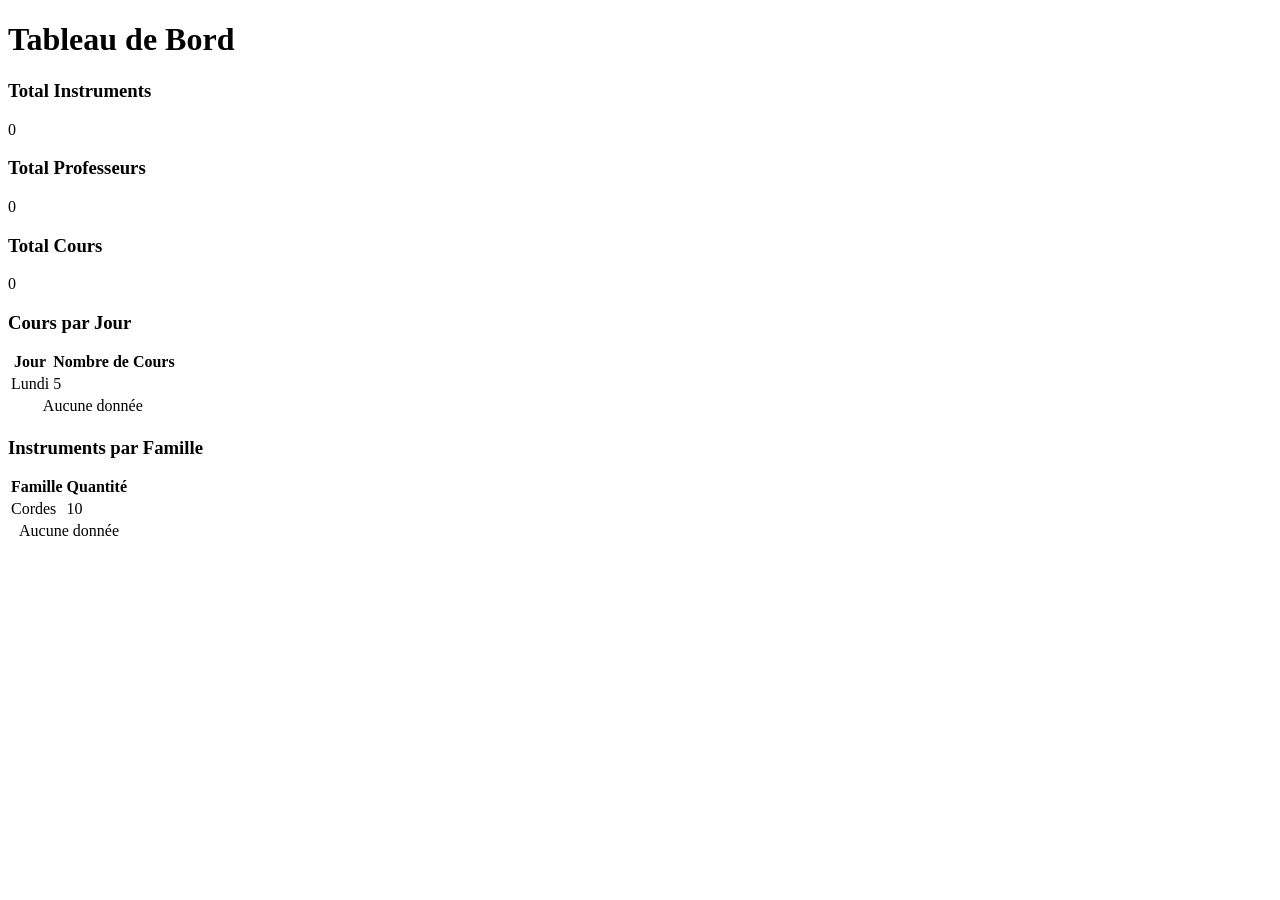
<file: ecole-musique/ecole-musique/target/classes/templates/index.html>
<!DOCTYPE html>
<html xmlns:th="http://www.thymeleaf.org">
<head th:replace="~{fragments/layout :: head('Tableau de Bord - Ecole de Musique')}"></head>
<body>

<div th:replace="~{fragments/layout :: sidebar}"></div>

<main class="main-content">
    <div class="header-actions">
        <h1>Tableau de Bord</h1>
    </div>

    <div class="stats-grid">
        <div class="stat-card">
            <h3>Total Instruments</h3>
            <div class="value" th:text="${totalInstruments}">0</div>
        </div>
        <div class="stat-card">
            <h3>Total Professeurs</h3>
            <div class="value" th:text="${totalProfs}">0</div>
        </div>
        <div class="stat-card">
            <h3>Total Cours</h3>
            <div class="value" th:text="${totalCours}">0</div>
        </div>
    </div>

    <div class="stats-grid">
        <div class="table-container">
            <h3 style="margin-bottom: 1rem; color: var(--primary);">Cours par Jour</h3>
            <table>
                <thead>
                <tr>
                    <th>Jour</th>
                    <th>Nombre de Cours</th>
                </tr>
                </thead>
                <tbody>
                <tr th:each="stat : ${statsCoursJour}">
                    <td th:text="${stat[0]}">Lundi</td>
                    <td th:text="${stat[1]}">5</td>
                </tr>
                <tr th:if="${#lists.isEmpty(statsCoursJour)}">
                    <td colspan="2" style="text-align: center;">Aucune donnée</td>
                </tr>
                </tbody>
            </table>
        </div>

        <div class="table-container">
            <h3 style="margin-bottom: 1rem; color: var(--secondary);">Instruments par Famille</h3>
            <table>
                <thead>
                <tr>
                    <th>Famille</th>
                    <th>Quantité</th>
                </tr>
                </thead>
                <tbody>
                <tr th:each="stat : ${statsInstrumentsFamille}">
                    <td th:text="${stat[0]}">Cordes</td>
                    <td th:text="${stat[1]}">10</td>
                </tr>
                <tr th:if="${#lists.isEmpty(statsInstrumentsFamille)}">
                    <td colspan="2" style="text-align: center;">Aucune donnée</td>
                </tr>
                </tbody>
            </table>
        </div>
    </div>
</main>

</body>
</html>
</file>
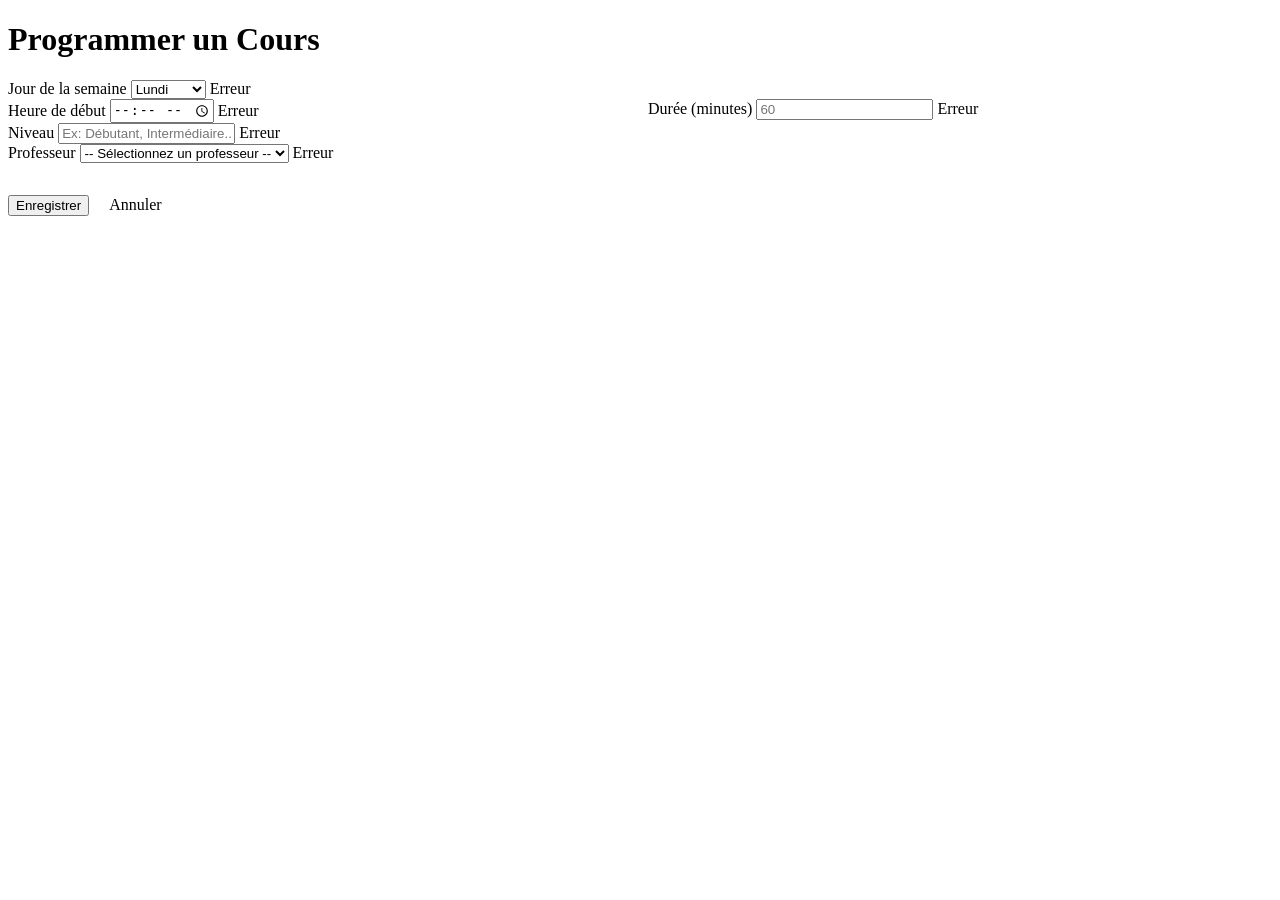
<file: ecole-musique/ecole-musique/target/classes/templates/cours/form.html>
<!DOCTYPE html>
<html xmlns:th="http://www.thymeleaf.org">
<head th:replace="~{fragments/layout :: head('Programmation Cours - Ecole de Musique')}"></head>
<body>

<div th:replace="~{fragments/layout :: sidebar}"></div>

<main class="main-content">
    <div class="header-actions">
        <h1 th:text="${cours.id != null ? 'Modifier le cours' : 'Programmer un Cours'}">Programmer un Cours</h1>
    </div>

    <div class="form-container">
        <form th:action="@{/cours}" th:object="${cours}" method="post">
            <input type="hidden" th:field="*{id}" />

            <div class="form-group">
                <label for="jour">Jour de la semaine</label>
                <select id="jour" th:field="*{jour}" class="form-control">
                    <option value="Lundi">Lundi</option>
                    <option value="Mardi">Mardi</option>
                    <option value="Mercredi">Mercredi</option>
                    <option value="Jeudi">Jeudi</option>
                    <option value="Vendredi">Vendredi</option>
                    <option value="Samedi">Samedi</option>
                </select>
                <span th:if="${#fields.hasErrors('jour')}" th:errors="*{jour}" class="error-text">Erreur</span>
            </div>

            <div class="form-group" style="display: flex; gap: 1rem;">
                <div style="flex: 1;">
                    <label for="heureDebut">Heure de début</label>
                    <input type="time" id="heureDebut" th:field="*{heureDebut}" class="form-control" />
                    <span th:if="${#fields.hasErrors('heureDebut')}" th:errors="*{heureDebut}" class="error-text">Erreur</span>
                </div>
                <div style="flex: 1;">
                    <label for="dureeMin">Durée (minutes)</label>
                    <input type="number" id="dureeMin" th:field="*{dureeMin}" class="form-control" placeholder="60" />
                    <span th:if="${#fields.hasErrors('dureeMin')}" th:errors="*{dureeMin}" class="error-text">Erreur</span>
                </div>
            </div>

            <div class="form-group">
                <label for="niveau">Niveau</label>
                <input type="text" id="niveau" th:field="*{niveau}" class="form-control" placeholder="Ex: Débutant, Intermédiaire..." />
                <span th:if="${#fields.hasErrors('niveau')}" th:errors="*{niveau}" class="error-text">Erreur</span>
            </div>

            <div class="form-group">
                <label for="prof">Professeur</label>
                <select id="prof" th:field="*{prof}" class="form-control">
                    <option value="" disabled selected>-- Sélectionnez un professeur --</option>
                    <option th:each="p : ${profs}" th:value="${p.id}" th:text="${p.nom + ' (' + p.specialite + ')'}"></option>
                </select>
                <span th:if="${#fields.hasErrors('prof')}" th:errors="*{prof}" class="error-text">Erreur</span>
            </div>

            <div style="margin-top: 2rem;">
                <button type="submit" class="btn btn-info">Enregistrer</button>
                <a th:href="@{/cours}" class="btn btn-info" style="margin-left: 1rem;">Annuler</a>
            </div>
        </form>
    </div>
</main>

</body>
</html>
</file>
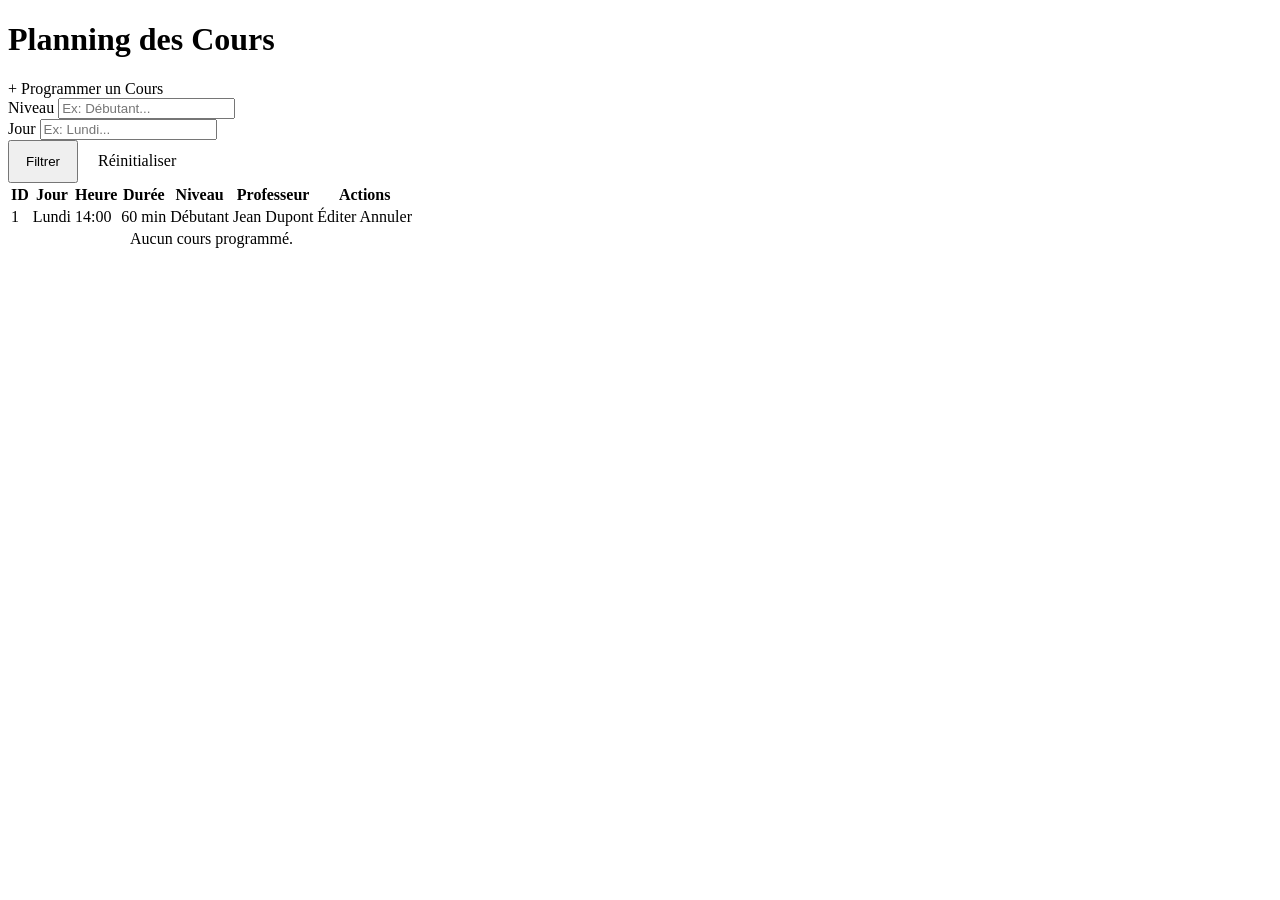
<file: ecole-musique/ecole-musique/target/classes/templates/cours/list.html>
<!DOCTYPE html>
<html xmlns:th="http://www.thymeleaf.org">
<head th:replace="~{fragments/layout :: head('Planning des Cours - Ecole de Musique')}"></head>
<body>

<div th:replace="~{fragments/layout :: sidebar}"></div>

<main class="main-content">
    <div class="header-actions">
        <h1>Planning des Cours</h1>
        <a th:href="@{/cours/new}" class="btn btn-info">+ Programmer un Cours</a>
    </div>

    <!-- Filters -->
    <form class="filters-bar" method="get" th:action="@{/cours}">
        <div class="form-group" style="margin-bottom: 0;">
            <label>Niveau</label>
            <input type="text" name="niveau" class="form-control" th:value="${niveauSearch}" placeholder="Ex: Débutant...">
        </div>
        <div class="form-group" style="margin-bottom: 0;">
            <label>Jour</label>
            <input type="text" name="jour" class="form-control" th:value="${jourSearch}" placeholder="Ex: Lundi...">
        </div>
        <button type="submit" class="btn btn-info" style="height: fit-content; padding: 0.75rem 1rem;">Filtrer</button>
        <a th:href="@{/cours}" class="btn btn-info" style="height: fit-content; padding: 0.75rem 1rem;">Réinitialiser</a>
    </form>

    <div class="table-container">
        <table>
            <thead>
            <tr>
                <th>ID</th>
                <th>Jour</th>
                <th>Heure</th>
                <th>Durée</th>
                <th>Niveau</th>
                <th>Professeur</th>
                <th>Actions</th>
            </tr>
            </thead>
            <tbody>
            <tr th:each="c : ${cours}">
                <td th:text="${c.id}">1</td>
                <td th:text="${c.jour}">Lundi</td>
                <td th:text="${c.heureDebut}">14:00</td>
                <td th:text="${c.dureeMin + ' min'}">60 min</td>
                <td><span class="badge badge-success" th:text="${c.niveau}">Débutant</span></td>
                <td th:text="${c.prof.nom}">Jean Dupont</td>
                <td>
                    <a th:href="@{/cours/edit/{id}(id=${c.id})}" class="btn btn-sm btn-secondary">Éditer</a>
                    <a th:href="@{/cours/delete/{id}(id=${c.id})}" class="btn btn-sm btn-danger" onclick="return confirm('Êtes-vous sûr ?')">Annuler</a>
                </td>
            </tr>
            <tr th:if="${#lists.isEmpty(cours)}">
                <td colspan="7" style="text-align: center; color: var(--text-muted);">Aucun cours programmé.</td>
            </tr>
            </tbody>
        </table>
    </div>
</main>

</body>
</html>
</file>
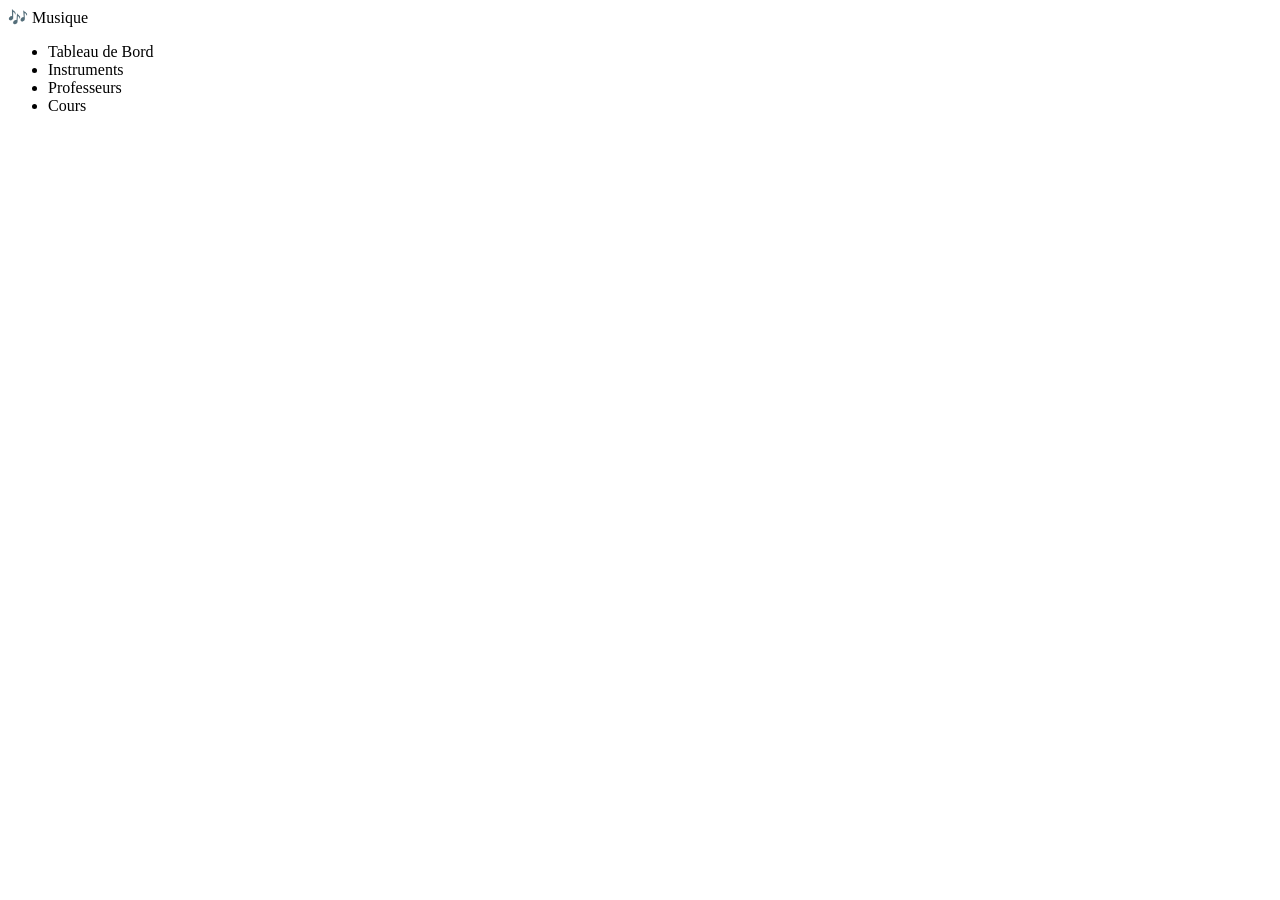
<file: ecole-musique/ecole-musique/target/classes/templates/fragments/layout.html>
<!DOCTYPE html>
<html xmlns:th="http://www.thymeleaf.org">
<head th:fragment="head(title)">
    <meta charset="UTF-8">
    <meta name="viewport" content="width=device-width, initial-scale=1.0">
    <title th:text="${title}">Ecole de Musique</title>
    <link rel="stylesheet" th:href="@{/css/style.css}">
</head>
<body>

<div th:fragment="sidebar" class="sidebar">
    <div class="sidebar-title">🎶 Musique</div>
    <ul class="nav-links">
        <li><a th:href="@{/}" class="nav-link">Tableau de Bord</a></li>
        <li><a th:href="@{/instruments}" class="nav-link">Instruments</a></li>
        <li><a th:href="@{/profs}" class="nav-link">Professeurs</a></li>
        <li><a th:href="@{/cours}" class="nav-link">Cours</a></li>
    </ul>
</div>

</body>
</html>
</file>
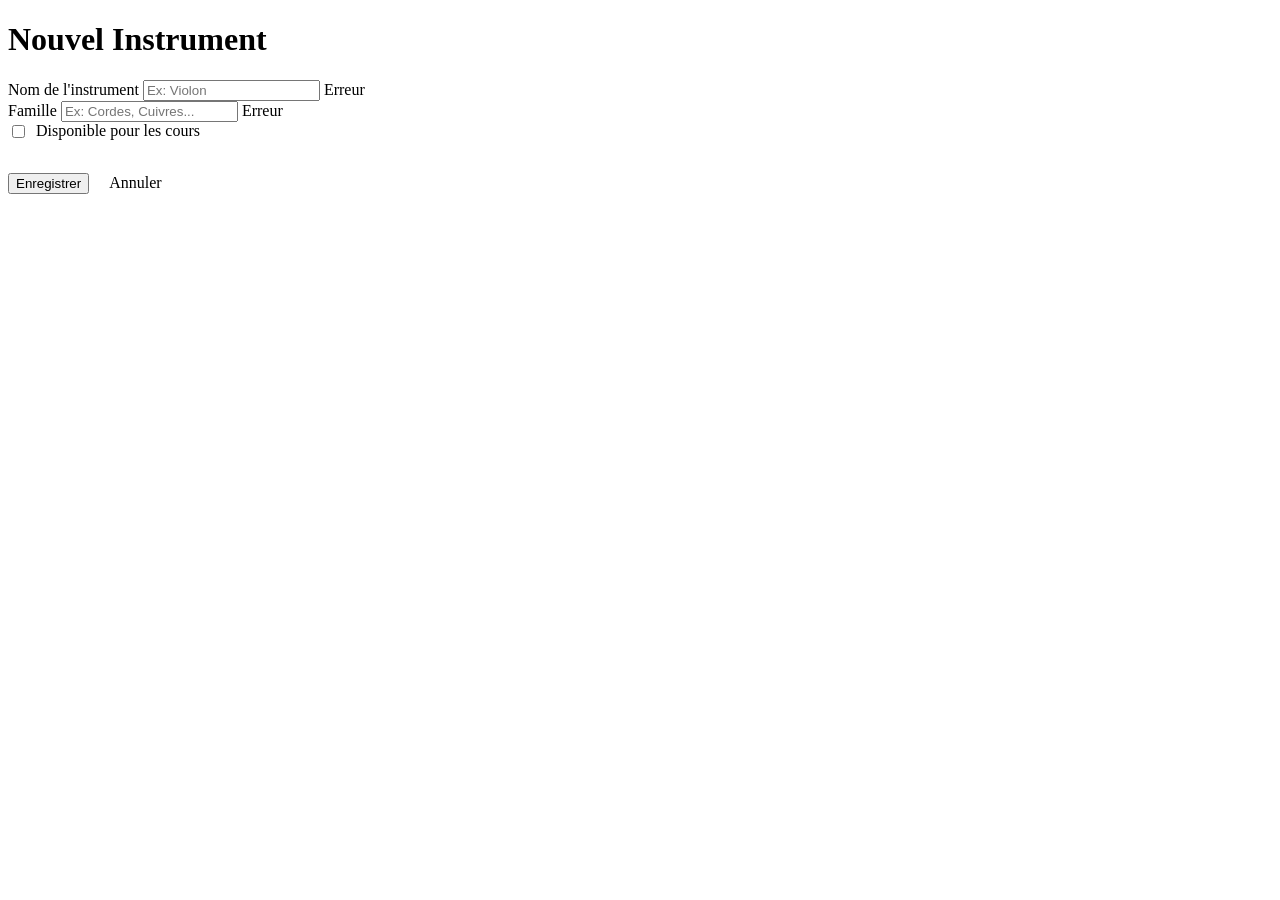
<file: ecole-musique/ecole-musique/target/classes/templates/instruments/form.html>
<!DOCTYPE html>
<html xmlns:th="http://www.thymeleaf.org">
<head th:replace="~{fragments/layout :: head('Saisie Instrument - Ecole de Musique')}"></head>
<body>

<div th:replace="~{fragments/layout :: sidebar}"></div>

<main class="main-content">
    <div class="header-actions">
        <h1 th:text="${instrument.id != null ? 'Modifier l''instrument' : 'Nouvel Instrument'}">Nouvel Instrument</h1>
    </div>

    <div class="form-container">
        <form th:action="@{/instruments}" th:object="${instrument}" method="post">
            <input type="hidden" th:field="*{id}" />

            <div class="form-group">
                <label for="nom">Nom de l'instrument</label>
                <input type="text" id="nom" th:field="*{nom}" class="form-control" placeholder="Ex: Violon" />
                <span th:if="${#fields.hasErrors('nom')}" th:errors="*{nom}" class="error-text">Erreur</span>
            </div>

            <div class="form-group">
                <label for="famille">Famille</label>
                <input type="text" id="famille" th:field="*{famille}" class="form-control" placeholder="Ex: Cordes, Cuivres..." />
                <span th:if="${#fields.hasErrors('famille')}" th:errors="*{famille}" class="error-text">Erreur</span>
            </div>

            <div class="form-group" style="display: flex; align-items: center; gap: 0.5rem;">
                <input type="checkbox" id="disponibilite" th:field="*{disponibilite}" style="width: auto;" />
                <label for="disponibilite" style="margin: 0; display: inline;">Disponible pour les cours</label>
            </div>

            <div style="margin-top: 2rem;">
                <button type="submit" class="btn btn-info">Enregistrer</button>
                <a th:href="@{/instruments}" class="btn btn-info" style="margin-left: 1rem;">Annuler</a>
            </div>
        </form>
    </div>
</main>

</body>
</html>
</file>
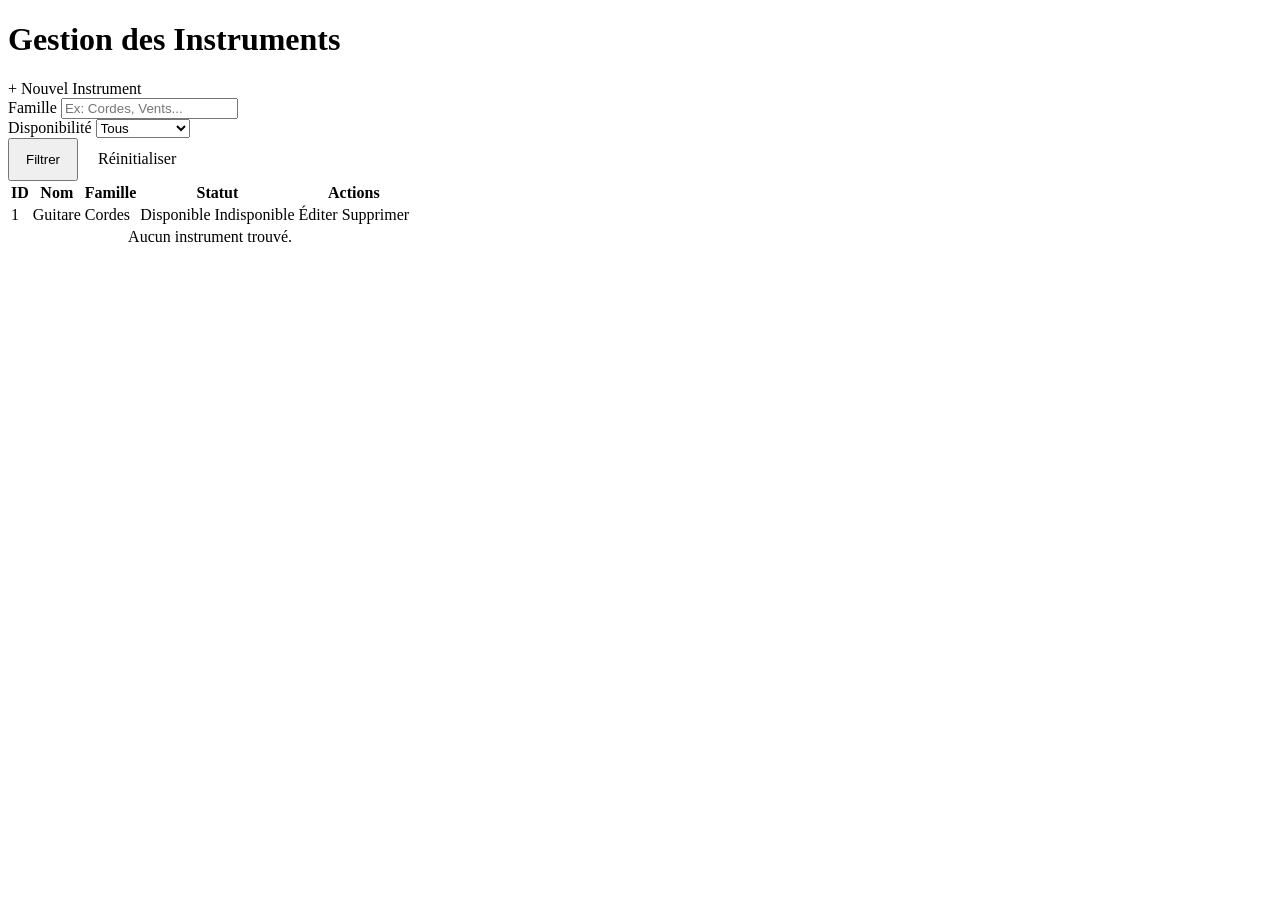
<file: ecole-musique/ecole-musique/target/classes/templates/instruments/list.html>
<!DOCTYPE html>
<html xmlns:th="http://www.thymeleaf.org">
<head th:replace="~{fragments/layout :: head('Instruments - Ecole de Musique')}"></head>
<body>

<div th:replace="~{fragments/layout :: sidebar}"></div>

<main class="main-content">
    <div class="header-actions">
        <h1>Gestion des Instruments</h1>
        <a th:href="@{/instruments/new}" class="btn btn-primary">+ Nouvel Instrument</a>
    </div>

    <!-- Filters -->
    <form class="filters-bar" method="get" th:action="@{/instruments}">
        <div class="form-group" style="margin-bottom: 0;">
            <label>Famille</label>
            <input type="text" name="famille" class="form-control" th:value="${familleSearch}" placeholder="Ex: Cordes, Vents...">
        </div>
        <div class="form-group" style="margin-bottom: 0;">
            <label>Disponibilité</label>
            <select name="disponibilite" class="form-control">
                <option value="">Tous</option>
                <option value="true" th:selected="${disponibiliteSearch == true}">Disponible</option>
                <option value="false" th:selected="${disponibiliteSearch == false}">Indisponible</option>
            </select>
        </div>
        <button type="submit" class="btn btn-info" style="height: fit-content; padding: 0.75rem 1rem;">Filtrer</button>
        <a th:href="@{/instruments}" class="btn btn-info" style="height: fit-content; padding: 0.75rem 1rem;">Réinitialiser</a>
    </form>

    <div class="table-container">
        <table>
            <thead>
            <tr>
                <th>ID</th>
                <th>Nom</th>
                <th>Famille</th>
                <th>Statut</th>
                <th>Actions</th>
            </tr>
            </thead>
            <tbody>
            <tr th:each="instrument : ${instruments}">
                <td th:text="${instrument.id}">1</td>
                <td th:text="${instrument.nom}">Guitare</td>
                <td th:text="${instrument.famille}">Cordes</td>
                <td>
                    <span th:if="${instrument.disponibilite}" class="badge badge-success">Disponible</span>
                    <span th:unless="${instrument.disponibilite}" class="badge badge-danger">Indisponible</span>
                </td>
                <td>
                    <a th:href="@{/instruments/edit/{id}(id=${instrument.id})}" class="btn btn-sm btn-secondary">Éditer</a>
                    <a th:href="@{/instruments/delete/{id}(id=${instrument.id})}" class="btn btn-sm btn-danger" onclick="return confirm('Êtes-vous sûr ?')">Supprimer</a>
                </td>
            </tr>
            <tr th:if="${#lists.isEmpty(instruments)}">
                <td colspan="5" style="text-align: center; color: var(--text-muted);">Aucun instrument trouvé.</td>
            </tr>
            </tbody>
        </table>
    </div>
</main>

</body>
</html>
</file>
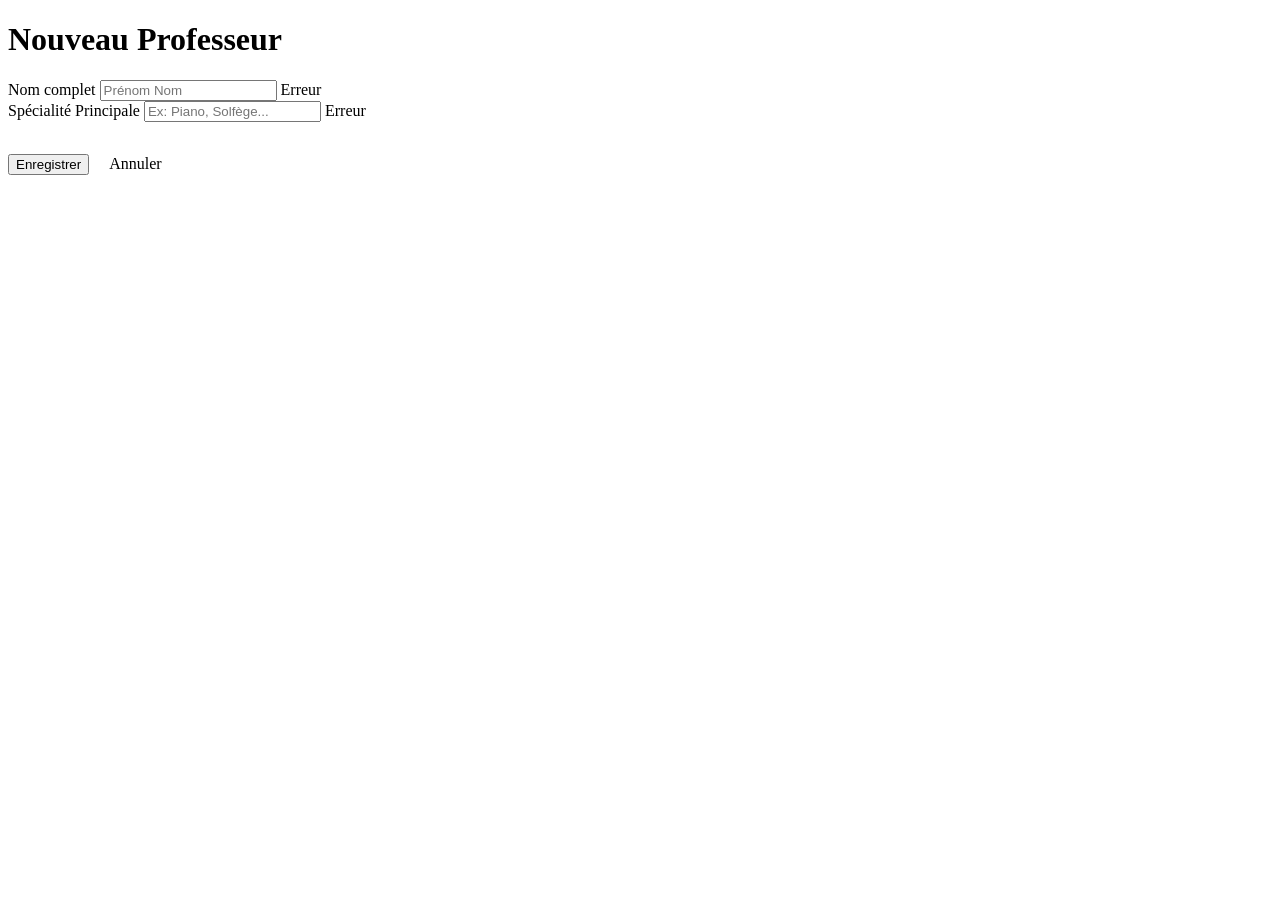
<file: ecole-musique/ecole-musique/target/classes/templates/profs/form.html>
<!DOCTYPE html>
<html xmlns:th="http://www.thymeleaf.org">
<head th:replace="~{fragments/layout :: head('Saisie Professeur - Ecole de Musique')}"></head>
<body>

<div th:replace="~{fragments/layout :: sidebar}"></div>

<main class="main-content">
    <div class="header-actions">
        <h1 th:text="${prof.id != null ? 'Modifier le professeur' : 'Nouveau Professeur'}">Nouveau Professeur</h1>
    </div>

    <div class="form-container">
        <form th:action="@{/profs}" th:object="${prof}" method="post">
            <input type="hidden" th:field="*{id}" />

            <div class="form-group">
                <label for="nom">Nom complet</label>
                <input type="text" id="nom" th:field="*{nom}" class="form-control" placeholder="Prénom Nom" />
                <span th:if="${#fields.hasErrors('nom')}" th:errors="*{nom}" class="error-text">Erreur</span>
            </div>

            <div class="form-group">
                <label for="specialite">Spécialité Principale</label>
                <input type="text" id="specialite" th:field="*{specialite}" class="form-control" placeholder="Ex: Piano, Solfège..." />
                <span th:if="${#fields.hasErrors('specialite')}" th:errors="*{specialite}" class="error-text">Erreur</span>
            </div>

            <div style="margin-top: 2rem;">
                <button type="submit" class="btn btn-primary">Enregistrer</button>
                <a th:href="@{/profs}" class="btn btn-secondary" style="margin-left: 1rem;">Annuler</a>
            </div>
        </form>
    </div>
</main>

</body>
</html>
</file>
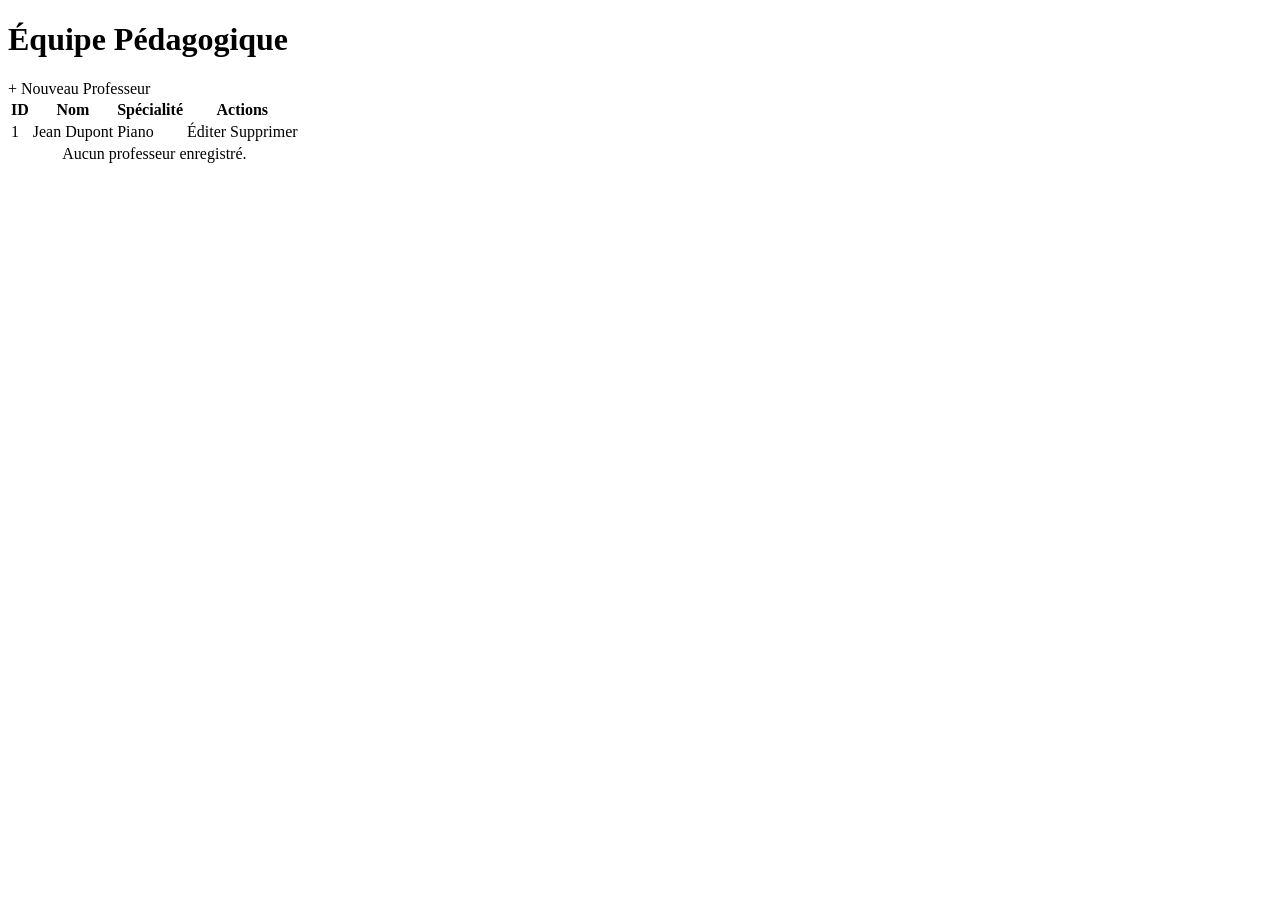
<file: ecole-musique/ecole-musique/target/classes/templates/profs/list.html>
<!DOCTYPE html>
<html xmlns:th="http://www.thymeleaf.org">
<head th:replace="~{fragments/layout :: head('Professeurs - Ecole de Musique')}"></head>
<body>

<div th:replace="~{fragments/layout :: sidebar}"></div>

<main class="main-content">
    <div class="header-actions">
        <h1>Équipe Pédagogique</h1>
        <a th:href="@{/profs/new}" class="btn btn-primary">+ Nouveau Professeur</a>
    </div>

    <div class="table-container">
        <table>
            <thead>
            <tr>
                <th>ID</th>
                <th>Nom</th>
                <th>Spécialité</th>
                <th>Actions</th>
            </tr>
            </thead>
            <tbody>
            <tr th:each="prof : ${profs}">
                <td th:text="${prof.id}">1</td>
                <td th:text="${prof.nom}">Jean Dupont</td>
                <td th:text="${prof.specialite}">Piano</td>
                <td>
                    <a th:href="@{/profs/edit/{id}(id=${prof.id})}" class="btn btn-sm btn-secondary">Éditer</a>
                    <a th:href="@{/profs/delete/{id}(id=${prof.id})}" class="btn btn-sm btn-danger" onclick="return confirm('Êtes-vous sûr ?')">Supprimer</a>
                </td>
            </tr>
            <tr th:if="${#lists.isEmpty(profs)}">
                <td colspan="4" style="text-align: center; color: var(--text-muted);">Aucun professeur enregistré.</td>
            </tr>
            </tbody>
        </table>
    </div>
</main>

</body>
</html>
</file>
